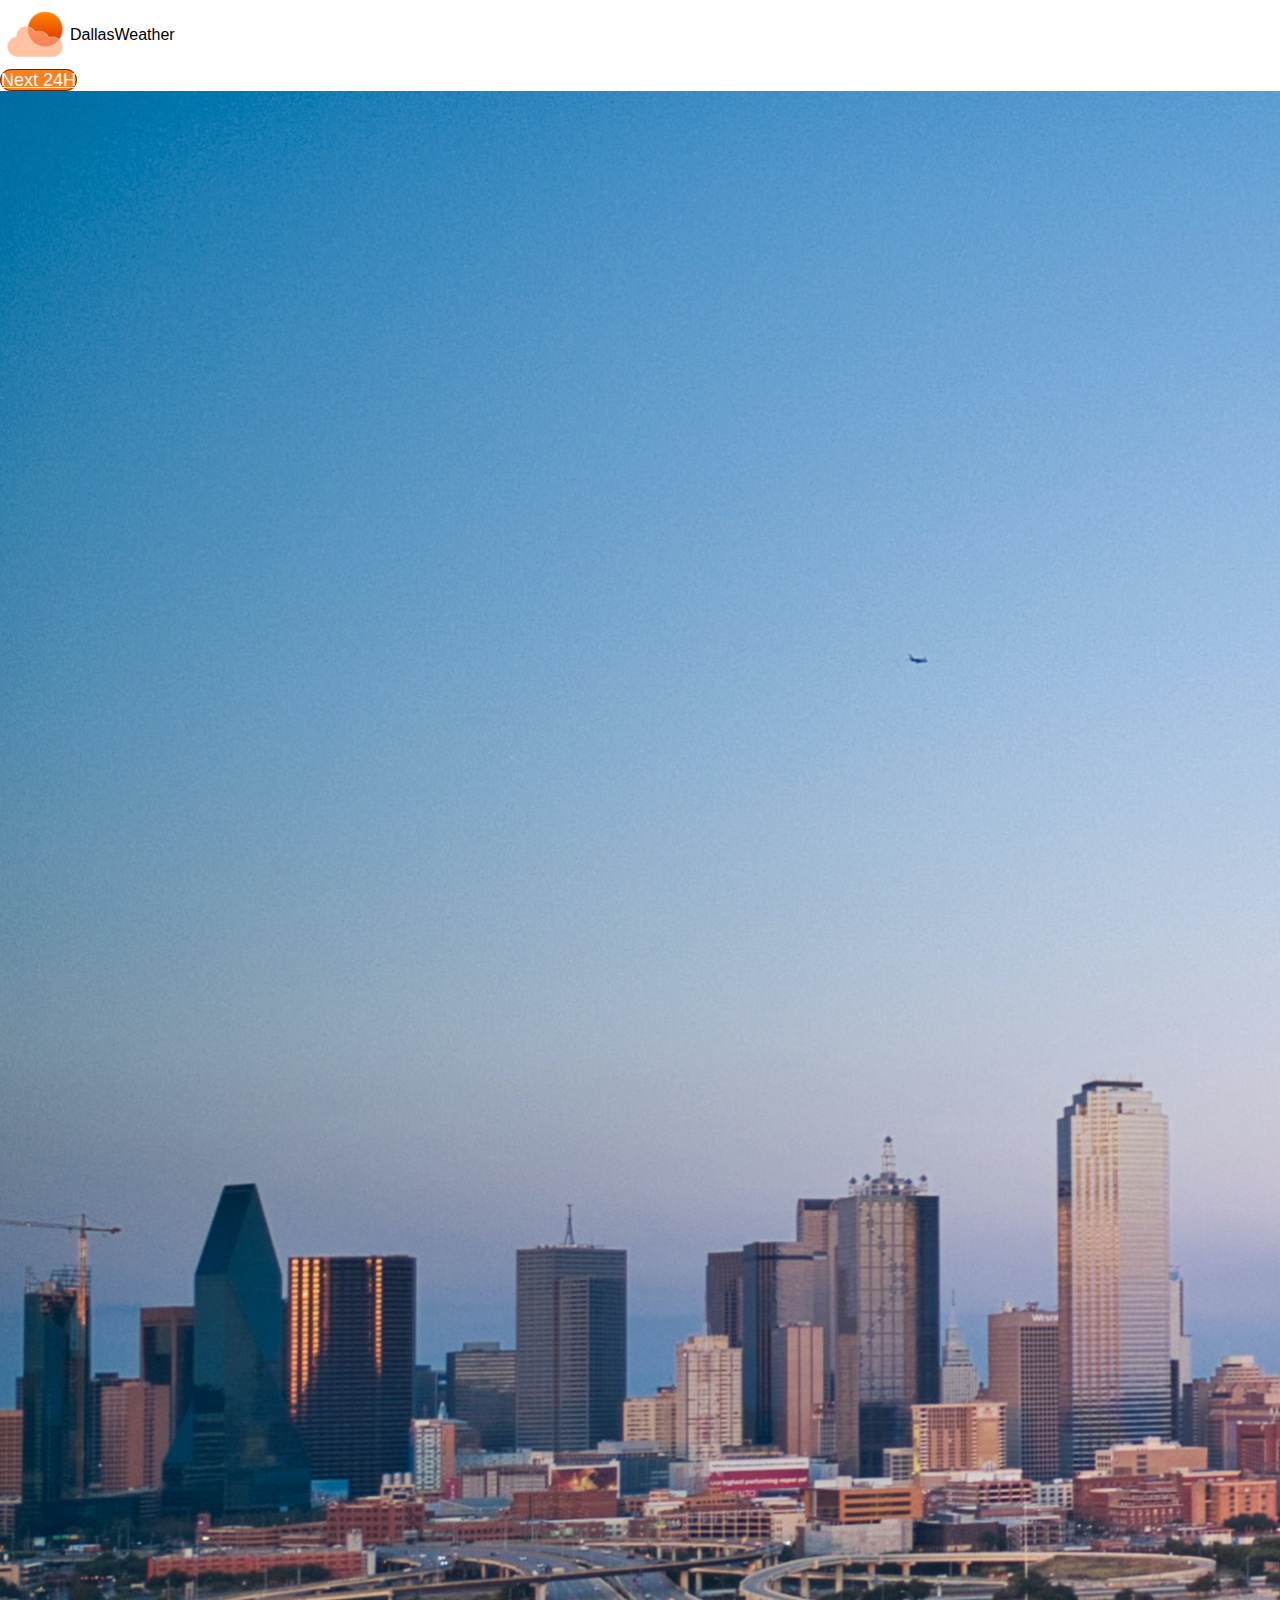
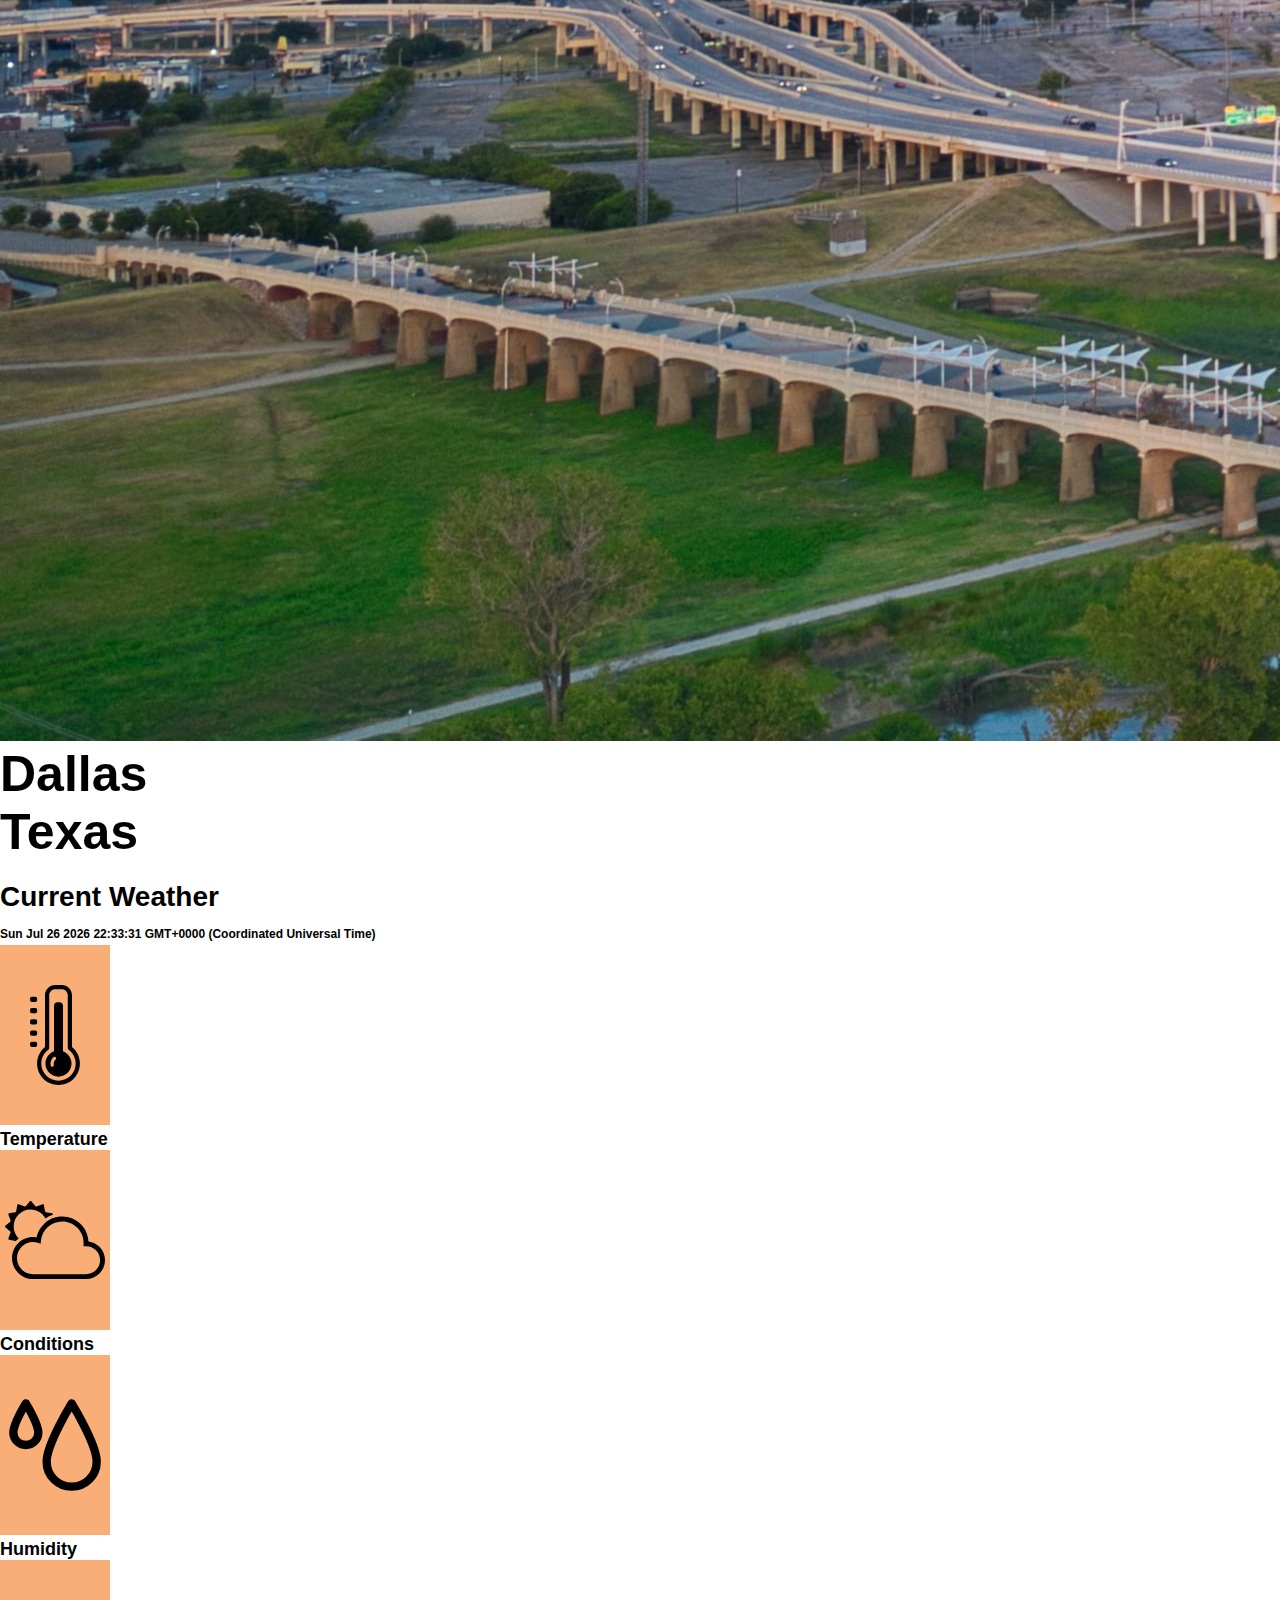
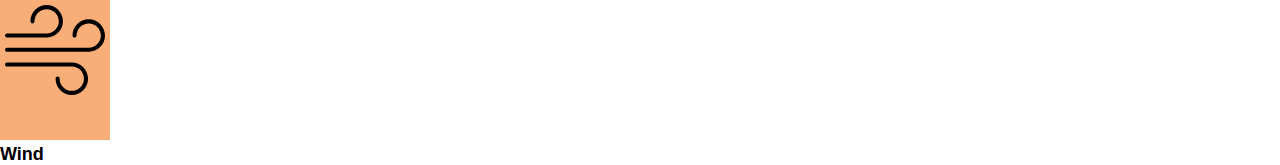
<file: index.html>
<!DOCTYPE html>
<html lang="en">
    <head>
        <meta charset="UTF-8" />
        <meta http-equiv="X-UA-Compatible" content="IE=edge" />
        <meta name="viewport" content="width=device-width, initial-scale=1.0" />
        <link rel="stylesheet" href="./styles.css" />
        <link
            href="https://cdn.jsdelivr.net/npm/bootstrap@5.3.0-alpha1/dist/css/bootstrap.min.css"
            rel="stylesheet"
            integrity="sha384-GLhlTQ8iRABdZLl6O3oVMWSktQOp6b7In1Zl3/Jr59b6EGGoI1aFkw7cmDA6j6gD"
            crossorigin="anonymous" />
        <title>DallasWeather</title>
    </head>
    <body>
        <div class="container">
            <nav class="navbar bg-body-tertiary">
                <div class="container">
                    <div class="navbar-brand">
                        <img
                            src="./imgs/logoweather.SVG"
                            alt="Logo"
                            width="70"
                            height="70"
                            class="d-inline-block align-text-top" />
                        <span> DallasWeather </span>
                    </div>
                    <div>
                        <a class="btn" href="./forecast.html"> Next 24H </a>
                    </div>
                </div>
            </nav>
            <div class="card text-bg-dark text-center">
                <img src="./imgs/dallas.JPG" class="card-img" alt="dallaspic" />
                <div class="card-img-overlay">
                    <h1 class="card-title">
                        Dallas
                        <br />
                        Texas
                    </h1>
                </div>
            </div>
            <div>
                <h3 class="mt-3">
                    Current Weather
                    <br />
                    <span
                        class="badge bg-secondary text-time"
                        id="date-time"></span>
                </h3>
            </div>

            <div class="row row-cols-1 row-cols-md-4 g-4 mt-2 mb-2">
                <div class="col">
                    <div class="card text-center">
                        <img
                            src="./imgs/temp.SVG"
                            class="card-img-top logo-weather ms-auto me-auto"
                            alt="temperatureLogo" />
                        <div class="card-body">
                            <h4 class="card-title">Temperature</h4>
                            <p class="card-text">
                                <span id="currenTemp"></span>
                            </p>
                        </div>
                    </div>
                </div>
                <div class="col">
                    <div class="card text-center">
                        <img
                            src="./imgs/conditions.svg"
                            class="card-img-top ms-auto me-auto logo-weather"
                            alt="weatherLogo" />
                        <div class="card-body">
                            <h4 class="card-title">Conditions</h4>
                            <p class="card-text">
                                <span id="currentWeather"></span>
                            </p>
                        </div>
                    </div>
                </div>
                <div class="col">
                    <div class="card text-center">
                        <img
                            src="./imgs/h.SVG"
                            class="card-img-top ms-auto me-auto logo-weather"
                            alt="HumidityLogo" />
                        <div class="card-body">
                            <h4 class="card-title">Humidity</h4>
                            <p class="card-text">
                                <span id="currentHumidity"></span>
                            </p>
                        </div>
                    </div>
                </div>
                <div class="col">
                    <div class="card text-center">
                        <img
                            src="./imgs/wind.SVG"
                            class="card-img-top ms-auto me-auto logo-weather"
                            alt="windLogo" />
                        <div class="card-body">
                            <h4 class="card-title">Wind</h4>
                            <p class="card-text">
                                <span id="currentWind"></span>
                            </p>
                        </div>
                    </div>
                </div>
            </div>
        </div>

        <script src="./current.js"></script>
        <script>
            var dt = new Date()
            document.getElementById("date-time").innerHTML = dt
        </script>
    </body>
</html>
</file>
<file: styles.css>
* {
    margin: 0;
    padding: 0;
    box-sizing: border-box;
    font-family: "Roboto", sans-serif;
}

.navbar-brand {
    display: flex;
    align-items: center;
}

h1 {
    font-size: 50px !important;
    font-weight: 900 !important;
}

.card {
    border: none !important;
}

p {
    font-size: 22px;
    font-weight: 500;
}

.logo-weather {
    background-color: rgba(247, 163, 99, 0.877);
    width: 110px !important;
    height: 180px;
    padding: 5px;
}

.text-time {
    font-size: 12px !important;
}

.btn {
    background-color: rgb(250, 127, 33) !important;
    color: white !important;
    border: 1px solid rgba(0, 0, 0, 0.644) !important;
    border-radius: 15px !important;
    font-size: 18px;
}
.btn:hover {
    background-color: rgb(116, 174, 29) !important;
    border: 1px solid black !important;
}

h3 {
    font-size: 28px;
    font-weight: bolder;
    margin-top: 20px;
}

canvas {
    min-height: 350px;
    max-width: 250px;
    padding: 10px;
}

h4 {
    font-size: 18px !important;
    font-weight: 900 !important;
}
</file>
